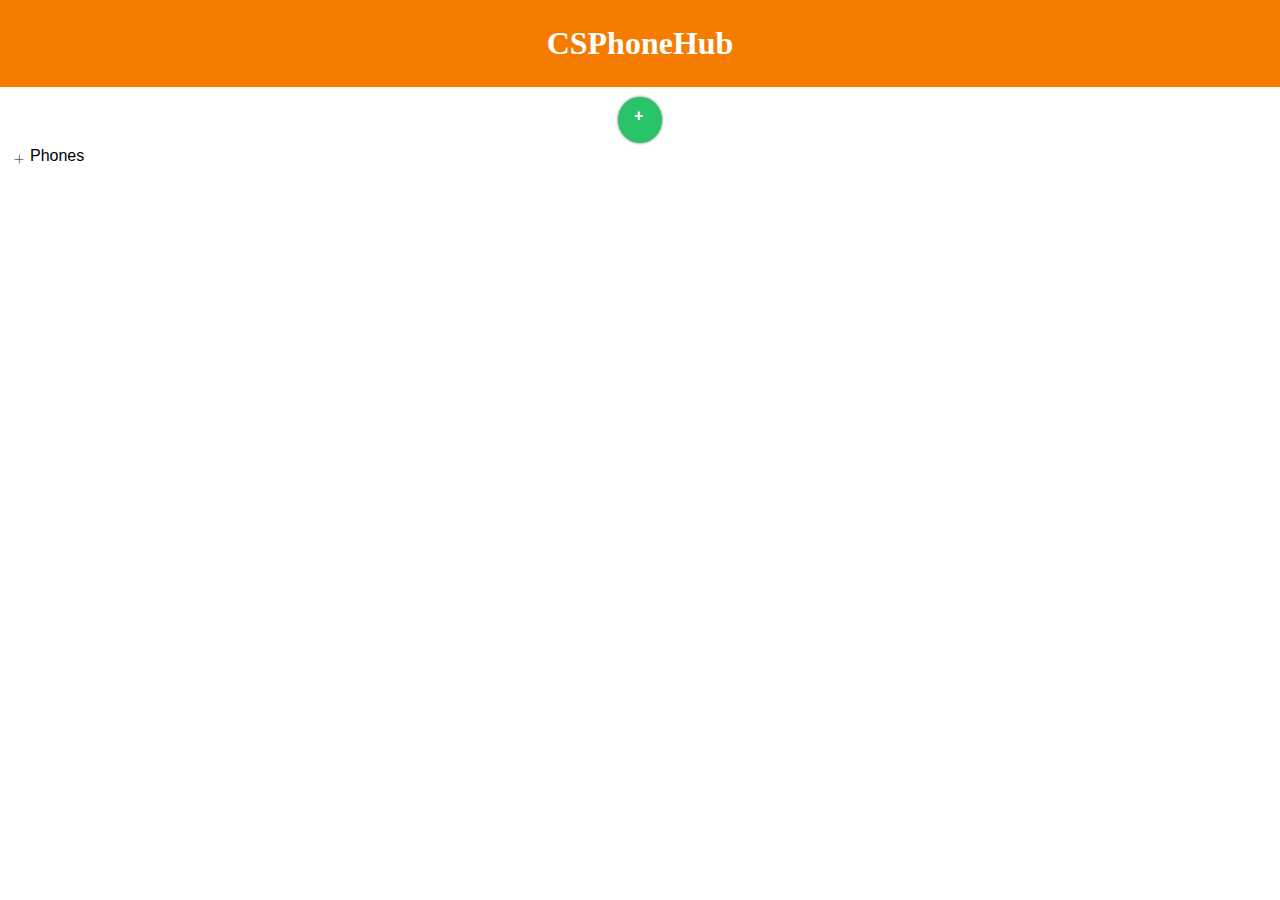
<file: 4-Phones-Flux-React/index.html>
<!doctype html>
<html lang="en">
	<meta http-equiv="content-type" content="text/html; charset=UTF-8">
	<title>CSPhoneHub</title>
	<link rel="stylesheet" type="text/css" href="style/style.css" />
</head>
<body>
	<header>
		<h1>CSPhoneHub</h1>
	</header>
	<div class="container" id='tree-container'>
	</div>
	<script src="js/bundle.js"></script>
</body>
</html>
</file>
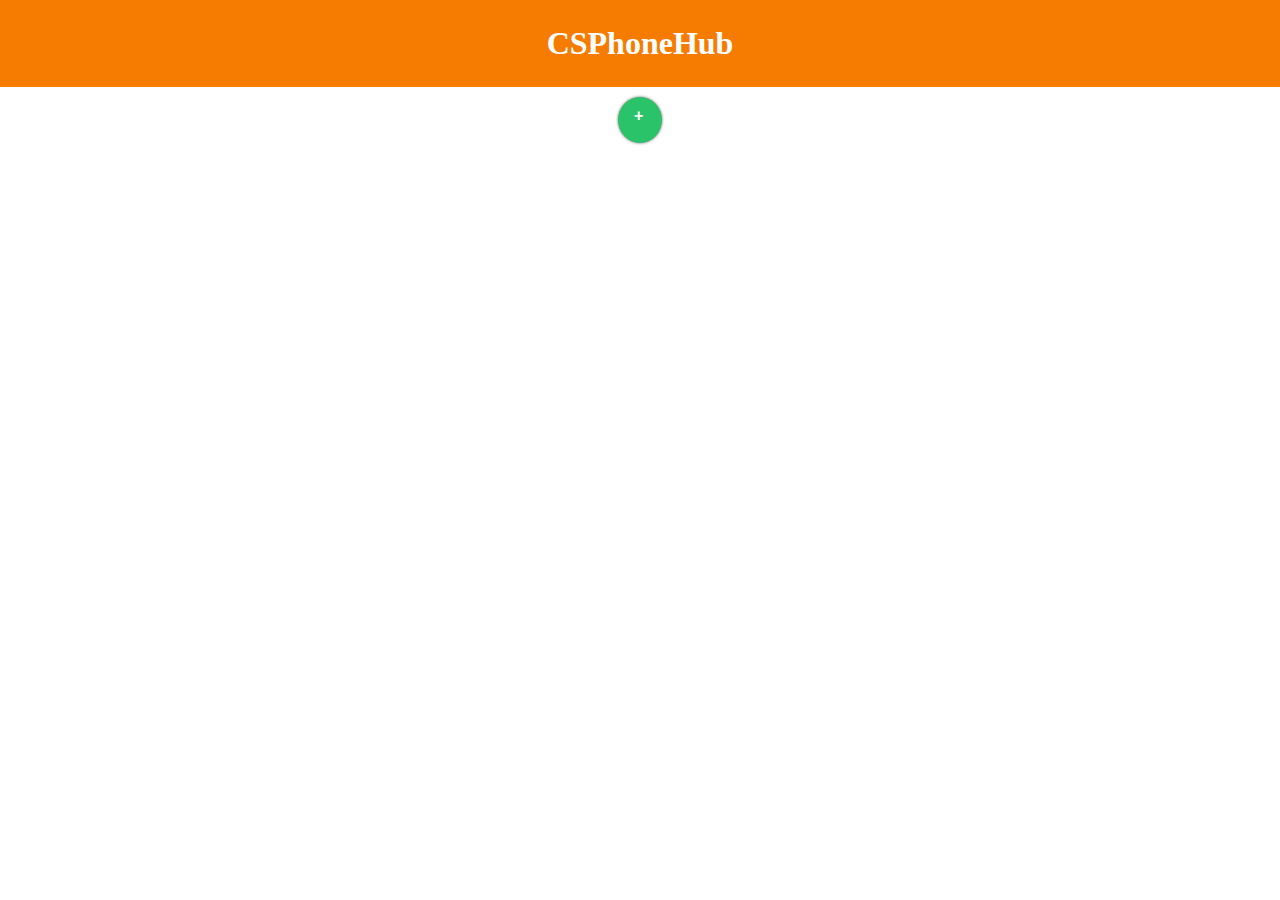
<file: 1-Jetty-HTML/src/main/webapp/csphonehub/index.html>
<!doctype html>
<html lang="en">
<meta http-equiv="content-type" content="text/html; charset=UTF-8">
<title>CSPhoneHub</title>
<link rel="stylesheet" type="text/css" href="style/style.css" />
<script src="script/jquery-2.1.3.min.js"></script>
<script src="script/phones.js"></script>
<script src="script/script.js"></script>
<script>
$(document).ready(function() {
	var rootstart = '<div class="tree root" id="tree-root"><input type="checkbox" id="root" /><label for="root">Phones</label>';
	var rootend = '</div>';
	var brandstart = '<div class="tree brand"><input type="checkbox" id="{0}" /><label for="{0}">{0}</label>';
	var brandend = '</div>';
	var productstart = '<div class="tree product"><input type="checkbox" id="{0}" /><label for="{0}">{0}</label>';
	var productend = '</div>';
	var devicestart = '<div class="tree device" id={1}>{0}';
	var deviceend = '</div>';

	var row = '<tr><td>{0}</td><td>{1}</td></tr>';
	//$.getJSON( "phones.json", function( data ) {});
	var phones = [];
	var count = 0;
	
	var url = "http://localhost:8080/jettytest/phones";

	var update = function() {
	
		$.getJSON(url, function( data ) {

			var htmlgen = "";
			htmlgen += rootstart;
			$.each(data, function(i, brand) {
				console.log(brand.name);
				htmlgen += brandstart.format(brand.name);
				
				//htmlgen += '<div class="tree product add-product">Add New Product</div>';
				$.each(brand.map, function(i, product) {
					console.log("   {0}".format(product.name));
					htmlgen += productstart.format(product.name);
					
					//htmlgen += '<div class="tree device add-device">Add New Device</div>';
					$.each(product.map, function(i, device) {
						console.log("      {0}".format(device.name));
						phones.push(new Phone(brand.name, device.name, device.imageurl, device.specs));
						htmlgen += devicestart.format(device.name, count);
						count += 1;
						htmlgen += deviceend;
					});
					htmlgen += productend;
				});
				htmlgen += brandend;
			});
			htmlgen += rootend;
			console.log("Length: " + htmlgen.length);
			$('#phone-tree').html(htmlgen);
			
			
			$('.tree').hide();
			$('.root').show();

			$('input[type="checkbox"]').click(function(e){
				var divSiblings = $(this).siblings('div');
				if(divSiblings.length === 0)
					$(this).parent().append('<div class="nocontent"><em>No content yet</em></div>');
				divSiblings.toggle(300);
				$('label').removeClass('highlight');
				$(this).siblings('label').toggleClass('highlight');
				//e.stopPropagation();
			});
			
		});
	};
	
	var addBrand = function(brand) {
		$.post(url + '/new', brand, function(data) {
			console.log(data);
			update();
		});
	}
	
	var addProduct = function(brand, product) {
		$.post(url + '/{0}/new'.format(brand), product, function(data) {
			console.log(data);
			update();
		});
	};
	
	var addDevice = function(brand, product, device) {
		$.post(url + '/{0}/{1}/new'.format(brand, product), device, function(data) {
			console.log(data);
			update();
		});
	};
	
	$('.add-product').click(function(e){
		var product = prompt('Enter product');
		if (product == null)
			return;
		var brand = $(this).siblings('input')[0].id;
		console.log(brand + ": " + product);
		addProduct(brand, product);
	});
	
	
	$('.add-device').click(function(e){
		var device = prompt('Enter device');
		if (device == null)
			return;
		var product = $(this).siblings('input')[0].id;
		var brand = $(this).parent().siblings('input')[0].id;
		console.log(brand + ": " + product + ": " + device);
		addDevice(brand, product, device);
	});
	
	
	//$('.tree').click(function(e) {
	//	$(this).children('div').toggle(500);
	//	e.stopPropagation();
	//});
	
	$('.add-button').click(function(e) {
		var highlighted = $('.highlight');
		if (highlighted.parent().hasClass('root')) {
			var brand = prompt("Enter brand");
			if (brand == null)
				return;
			addBrand(brand);
		} else if (highlighted.parent().hasClass('brand')) {
			var product = prompt('Enter product');
			if (product == null)
				return;
			var brand = highlighted.siblings('input')[0].id;
			console.log(brand + ": " + product);
			addProduct(brand, product);
		} else if (highlighted.parent().hasClass('product')) {
			var device = prompt('Enter device');
			if (device == null)
				return;
			var product = highlighted.siblings('input')[0].id;
			var brand = highlighted.parent().siblings('input')[0].id;
			console.log(brand + ": " + product + ": " + device);
			addDevice(brand, product, device);
			return;
		}
	});
	
update();


});
</script>
<style>
</style>
</head>

<body>
	<header>
		<h1>CSPhoneHub</h1>
	</header>
	<div class="container">
			<div class="add-button">+</div>
		<section id="phone-tree">
			
		</section>
	</div>

</body>

</html>
</file>
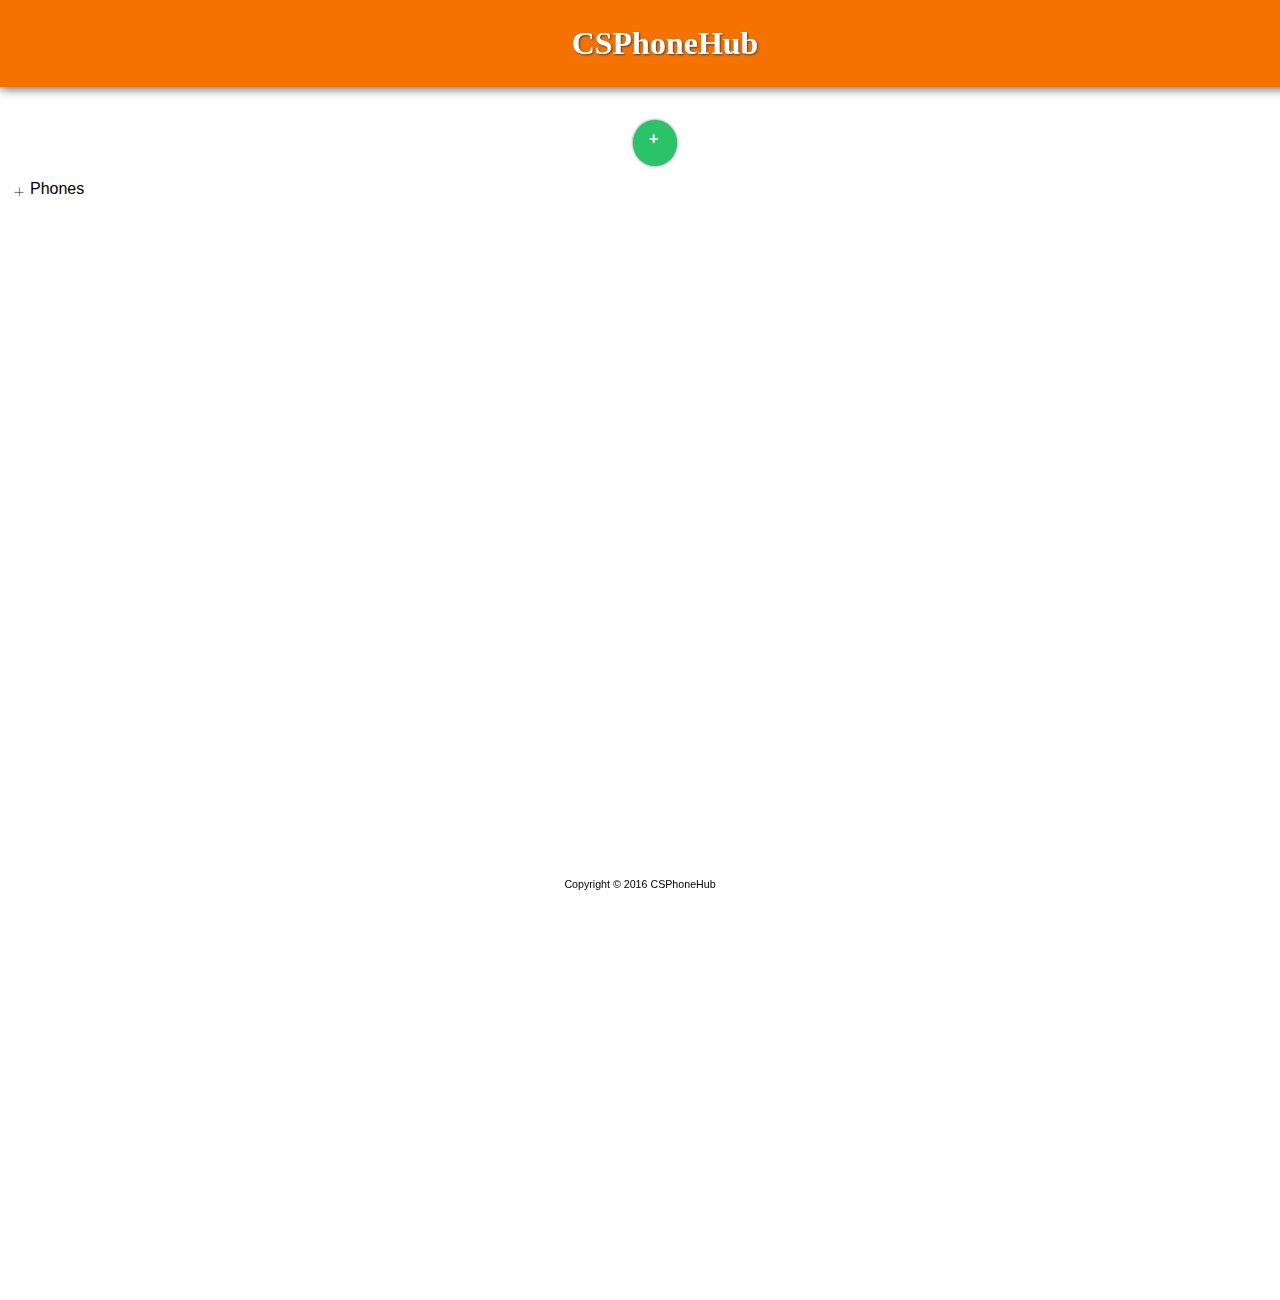
<file: 5-Phones-Flux-Jetty-Elastic/src/main/webapp/csphonehub/index.html>
<!doctype html>
<html lang="en">
	<meta http-equiv="content-type" content="text/html; charset=UTF-8">
	<title>CSPhoneHub</title>
	<link rel="icon" href="img/favicon.ico" />
	<link rel="stylesheet" type="text/css" href="style/style.css" />
</head>
<body>
	<header>
		<h1>CSPhoneHub</h1>
	</header>
	<div class="container" id='tree-container'>
	</div>
	<footer>
	Copyright &copy; 2016 CSPhoneHub
	</footer>
	<script src="js/bundle.js"></script>
</body>
</html>
</file>
<file: 4-Phones-Flux-React/style/style.css>
* {
    margin: 0;
    padding: 0;
}
body {
    font-family: 'Segoe UI', sans-serif;
}
header {
    padding: 25px;
    background: #f57c00;
    color: #fff;
    font-family: Cambria;
}
h1 {
    text-align: center;
}
h2 {
    text-align: center;
    font-weight: normal;
}
.container {
    padding-top: 50px;
	position: relative;
}
.tree {
    padding: 10px;
	position: relative;
}
.tree-hover {
    color: #999;
}
.root {
    margin-left: 10px;
}
.brand {
    margin-left: 30px;
}
.product {
    margin-left: 20px;
}
.device {
    margin-left: 20px;
	padding-left: 18px;
	background: url('../img/ic-phone.png');
	background-repeat: no-repeat;
	background-position: 15px 16px;
	background-size: 12px;
}
.device::before {
    content: "\0000a0";
    background: url("../img/ic-phone.png") no-repeat;
}
#list-phones {
    float: left;
    min-width: 30%;
}
#specs {
    float: right;
    margin: 10px;
    min-width: 60%;
    text-align: center;
}
.device-info {
    text-align: center;
}
table {
    border: 1px solid #f57c00;
    font-size: 10pt;
    width: 80%;
    margin: 20px auto;
}
td {
    padding: 10px;
}
tr:nth-child(even) {
    background-color: #f57c00;
    color: #fff;
}
.add-button {
width: 20px;
height: 20px;
background-color: #2bc36a;
display: inline;
border-radius: 50%;
color: #fff;
font-weight: bold;
cursor: pointer;
box-shadow: 0 0 3px #666;
padding: 10px 8px 16px 16px;
position: absolute;
top: 10px;
margin-left: auto;
margin-right: auto;
left: 0;
right: 0;
}
.add-device {
	background: none;
}
input[type="checkbox"] {
	position: absolute;
	left: 0;
	top: 13px;
	visibility: hidden;
}
label {
	margin-left: 5px;
	cursor: pointer;
	padding: 5px;
}
input[type=checkbox]:before { content:""; display:inline-block; width:16px; height:16px; background:red;
	visibility: visible; }
input[type=checkbox]:checked:before { background:green;
	visibility: visible; }
/* images */
input[type=checkbox]:before { background: url('../img/unchecked.png') no-repeat;
background-size: 18px;

}
input[type=checkbox]:checked:before{ background: url('../img/checked.png') no-repeat;
background-size: 18px;
}

.highlight {
	background-color: #2bc36a;
}

.nocontent {
	margin-left: 10px;
	margin-top: 5px;
	display: none;
}
</file>
<file: 1-Jetty-HTML/src/main/webapp/csphonehub/style/style.css>
* {
    margin: 0;
    padding: 0;
}
body {
    font-family: 'Segoe UI', sans-serif;
}
header {
    padding: 25px;
    background: #f57c00;
    color: #fff;
    font-family: Cambria;
}
h1 {
    text-align: center;
}
h2 {
    text-align: center;
    font-weight: normal;
}
.container {
    padding-top: 50px;
	position: relative;
}
.tree {
    padding: 10px;
	position: relative;
}
.tree-hover {
    color: #999;
}
.root {
    margin-left: 10px;
}
.brand {
    margin-left: 30px;
}
.product {
    margin-left: 20px;
}
.device {
    margin-left: 20px;
	padding-left: 15px;
	background: url('../img/ic-phone.png') center left no-repeat;
	background-size: 12px;
}
.device::before {
    content: "\0000a0";
    background: url("../img/ic-phone.png") no-repeat;
}
#list-phones {
    float: left;
    min-width: 30%;
}
#specs {
    float: right;
    margin: 10px;
    min-width: 60%;
    text-align: center;
}
.device-info {
    text-align: center;
}
table {
    border: 1px solid #f57c00;
    font-size: 10pt;
    width: 80%;
    margin: 20px auto;
}
td {
    padding: 10px;
}
tr:nth-child(even) {
    background-color: #f57c00;
    color: #fff;
}
input[type="checkbox"] {
	position: absolute;
	left: 0;
	top: 13px;
	visibility: hidden;
}
label {
	margin-left: 5px;
	cursor: pointer;
	padding: 5px;
}
.add-button {
width: 20px;
height: 20px;
background-color: #2bc36a;
display: inline;
border-radius: 50%;
color: #fff;
font-weight: bold;
cursor: pointer;
box-shadow: 0 0 3px #666;
padding: 10px 8px 16px 16px;
position: absolute;
top: 10px;
margin-left: auto;
margin-right: auto;
left: 0;
right: 0;
}
.add-device {
	background: none;
}
input[type=checkbox]:before { content:""; display:inline-block; width:16px; height:16px; background:red;
	visibility: visible; }
input[type=checkbox]:checked:before { background:green;
	visibility: visible; }
/* images */
input[type=checkbox]:before { background: url('../img/unchecked.png') #fff no-repeat;
background-size: 18px;

}
input[type=checkbox]:checked:before{ background: url('../img/checked.png') #fff no-repeat;
background-size: 18px;
}

.highlight {
	background-color: #2bc36a;
}

.nocontent {
	margin-left: 10px;
	margin-top: 5px;
}
</file>
<file: 5-Phones-Flux-Jetty-Elastic/src/main/webapp/csphonehub/style/style.css>
* {
    margin: 0;
    padding: 0;
}
html {
	height: 100%;
}
body {
    font-family: 'Segoe UI', sans-serif;
	height: 100%;
}
header {
    position: fixed;
    top: 0;
    width: 100%;
    z-index: 100;
    padding: 25px;
    background: #f57200;
    color: #fff;
    font-family: Cambria;
	box-shadow: 0 2px 10px #666;
    transition: all 0.3s;
}
header h1 {
    text-align: center;
	text-shadow: 1px 1px 2px #444;
    transition: all 0.3s;
}
header.smaller {
    padding: 15px;
}
header.smaller h1 {
    text-align: left;
    font-size: 14pt;
}
footer {
	text-align: center;
	margin-bottom: 10px;
	font-size: 8pt;
	position:fixed;
	width: 100%;
	bottom:0;
}
h2 {
    text-align: center;
    font-weight: normal;
}
.container {
    margin-top: 100px;
	position: relative;
	margin-bottom:  10px;
    height: 1200px;
}
#phone-tree {
    position: relative;
}
.add-button {
    width: 20px;
    height: 20px;
    background-color: #2bc36a;
    display: inline;
    border-radius: 50%;
    color: #fff;
    font-weight: bold;
    cursor: pointer;
    box-shadow: 0 0 3px #666;
    padding: 10px 8px 16px 16px;
    top: 120px;
    position: fixed;
    margin-left: auto;
    margin-right: auto;
    left: 30px;
    right: 0;
    z-index: 102;
}
#tree-root {
    position: absolute;
    top: 70px;
}
.tree {
    padding: 10px;
	position: relative;
}
.tree-hover {
    color: #999;
}
.root {
    margin-left: 10px;
}
.brand {
    margin-left: 30px;
}
.product {
    margin-left: 20px;
}
.device {
    margin-left: 20px;
	padding-left: 18px;
	background: url('../img/ic-phone.png');
	background-repeat: no-repeat;
	background-position: 15px 16px;
	background-size: 12px;
}
.device::before {
    content: "\0000a0";
    background: url("../img/ic-phone.png") no-repeat;
}
#list-phones {
    float: left;
    min-width: 30%;
}
#specs {
    float: right;
    margin: 10px;
    min-width: 60%;
    text-align: center;
}
.device-info {
    text-align: center;
}
table {
    border: 1px solid #f57c00;
    font-size: 10pt;
    width: 80%;
    margin: 20px auto;
}
td {
    padding: 10px;
}
tr:nth-child(even) {
    background-color: #f57c00;
    color: #fff;
}
.add-device {
	background: none;
}
input[type="checkbox"] {
	position: absolute;
	left: 0;
	top: 13px;
	visibility: hidden;
}
label {
	margin-left: 5px;
	cursor: pointer;
	padding: 5px;
}
input[type=checkbox]:before { content:""; display:inline-block; width:16px; height:16px; background:red;
	visibility: visible; }
input[type=checkbox]:checked:before { background:green;
	visibility: visible; }
/* images */
input[type=checkbox]:before { background: url('../img/unchecked.png') no-repeat;
background-size: 18px;

}
input[type=checkbox]:checked:before{ background: url('../img/checked.png') no-repeat;
background-size: 18px;
}

.highlight {
	background-color: #2bc36a;
	color: #eff;
}
.loading {
    background-image: url('../img/loading.gif');
    background-position: center;
    background-repeat: no-repeat;
    font-size: 0pt;
}

.nocontent {
	margin-left: 10px;
	margin-top: 5px;
}
</file>
